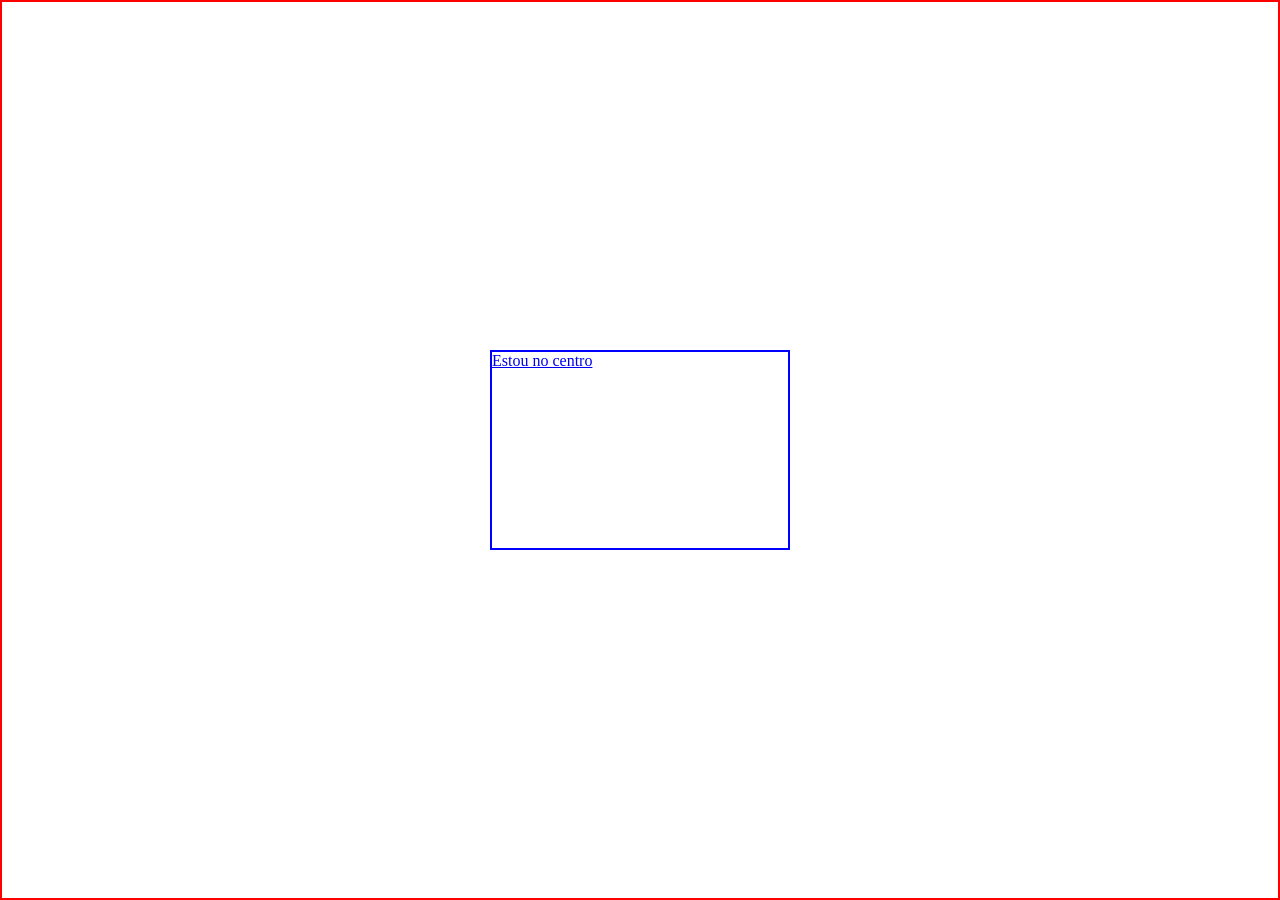
<file: index.html>
<!DOCTYPE html>
<html lang="pt-br">
<head>
    <meta charset="UTF-8">
    <meta name="viewport" content="width=device-width, initial-scale=1.0">
    <title>DisplayFlex</title>
    <link rel="stylesheet" href="./style.css">
</head>
<body>
   
    <header>
        <a href="./parte2.html">Estou no centro</a>
    </header>
</body>
</html>
</file>
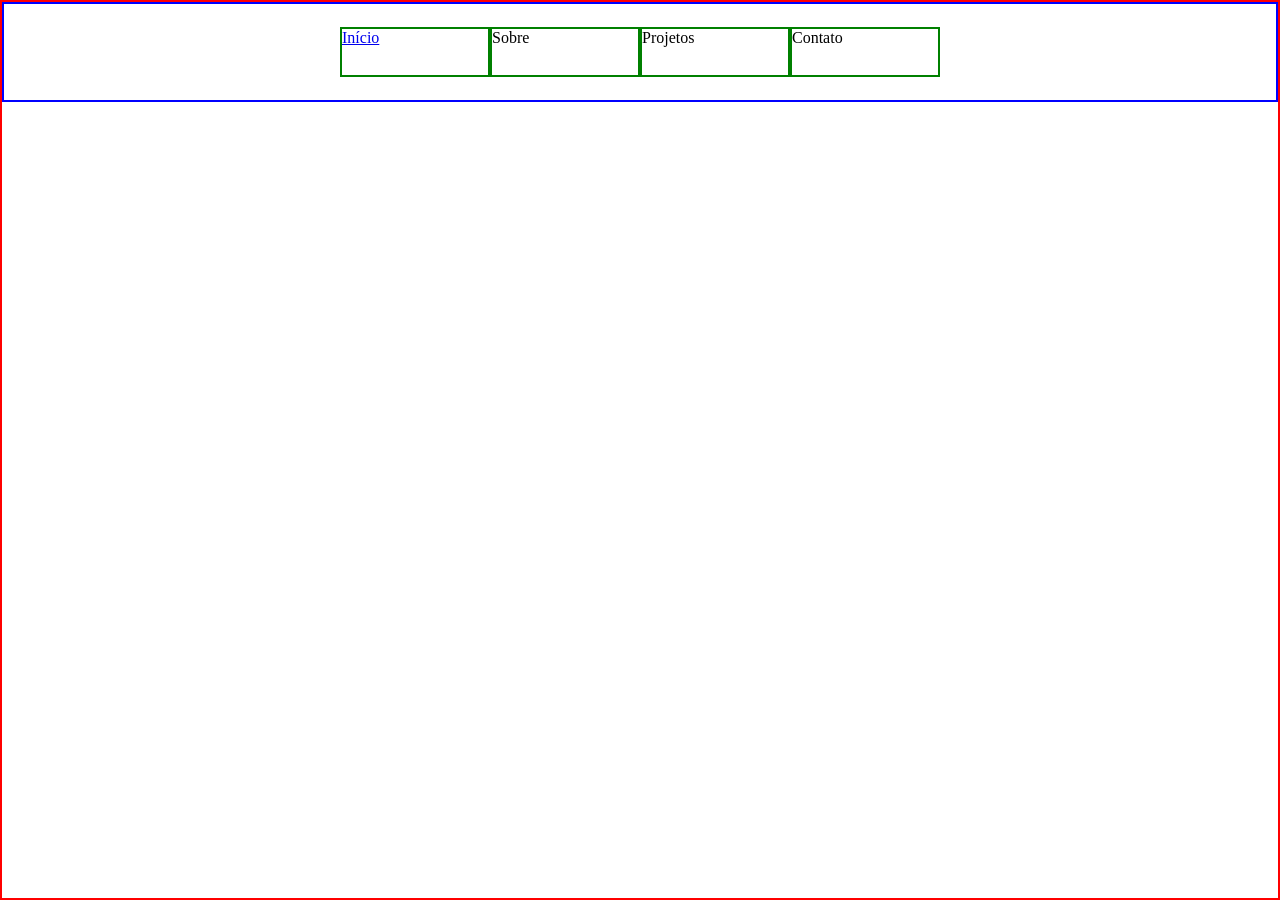
<file: parte2.html>
<!DOCTYPE html>
<html lang="pt-br">
<head>
    <meta charset="UTF-8">
    <meta name="viewport" content="width=device-width, initial-scale=1.0">
    <title>Parte 2</title>
    <link rel="stylesheet" href="parte2.css">
</head>
<body>
    
    <header>
            <div>
                 <a href="./parte3.html"><P>Início</P></a>
            </div>
            <div> 
                <p>Sobre</p>
            </div>
            <div>
                <p>Projetos</p>
            </div>
            <div>
                <p>Contato</p>
            </div>
    </header>
</body>
</html>
</file>
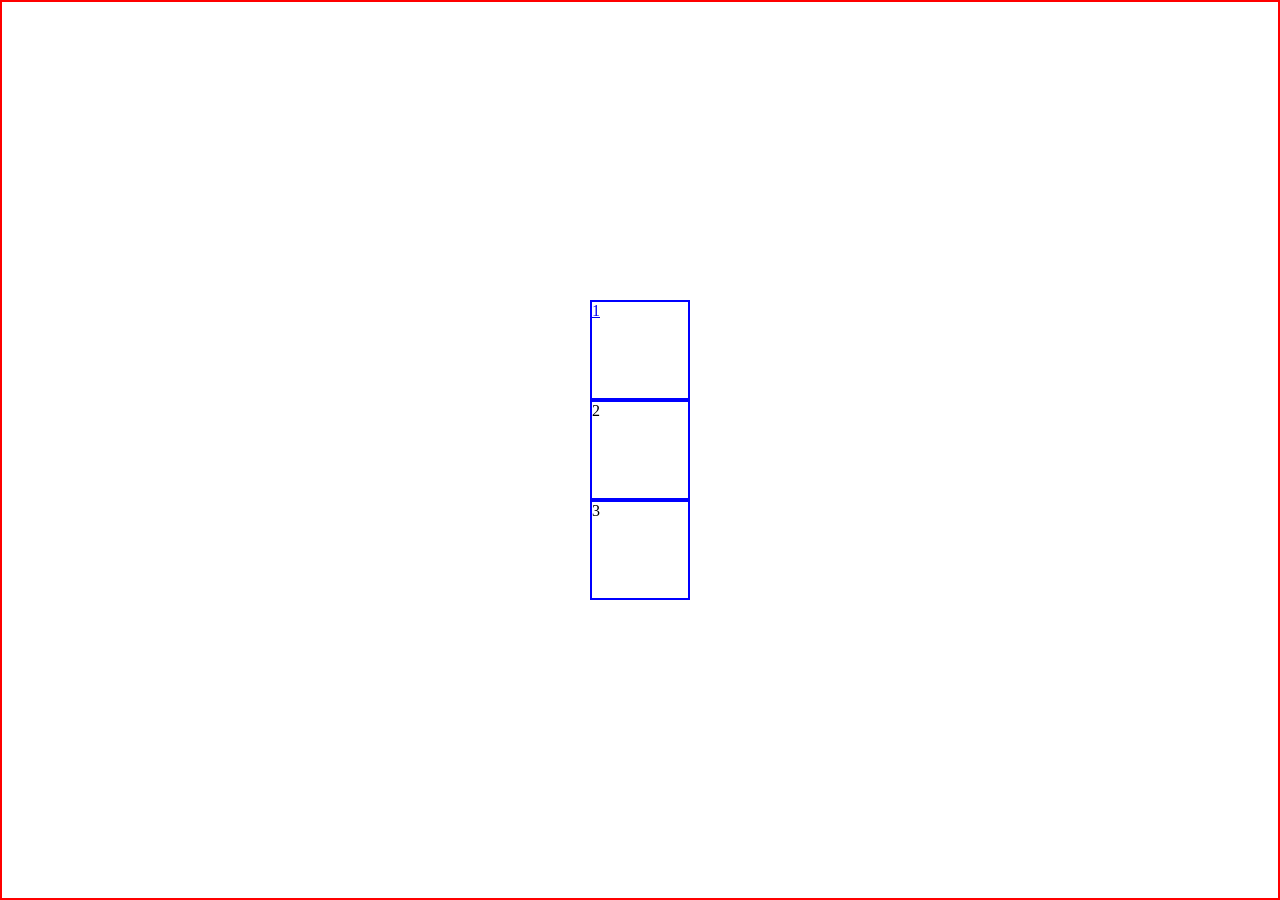
<file: parte3.html>
<!DOCTYPE html>
<html lang="pt-br">
<head>
    <meta charset="UTF-8">
    <meta name="viewport" content="width=device-width, initial-scale=1.0">
    <title>Parte 3</title>
    <link rel="stylesheet" href="parte3.css">
</head>
<body>
    
    <header>
            <div>
                <a href="./parte4.html">1</a>
            </div>
            <div>
                <p>2</p>
            </div>
            <div>
                <p>3</p>
            </div>
    </header>
</body>
</html>
</file>
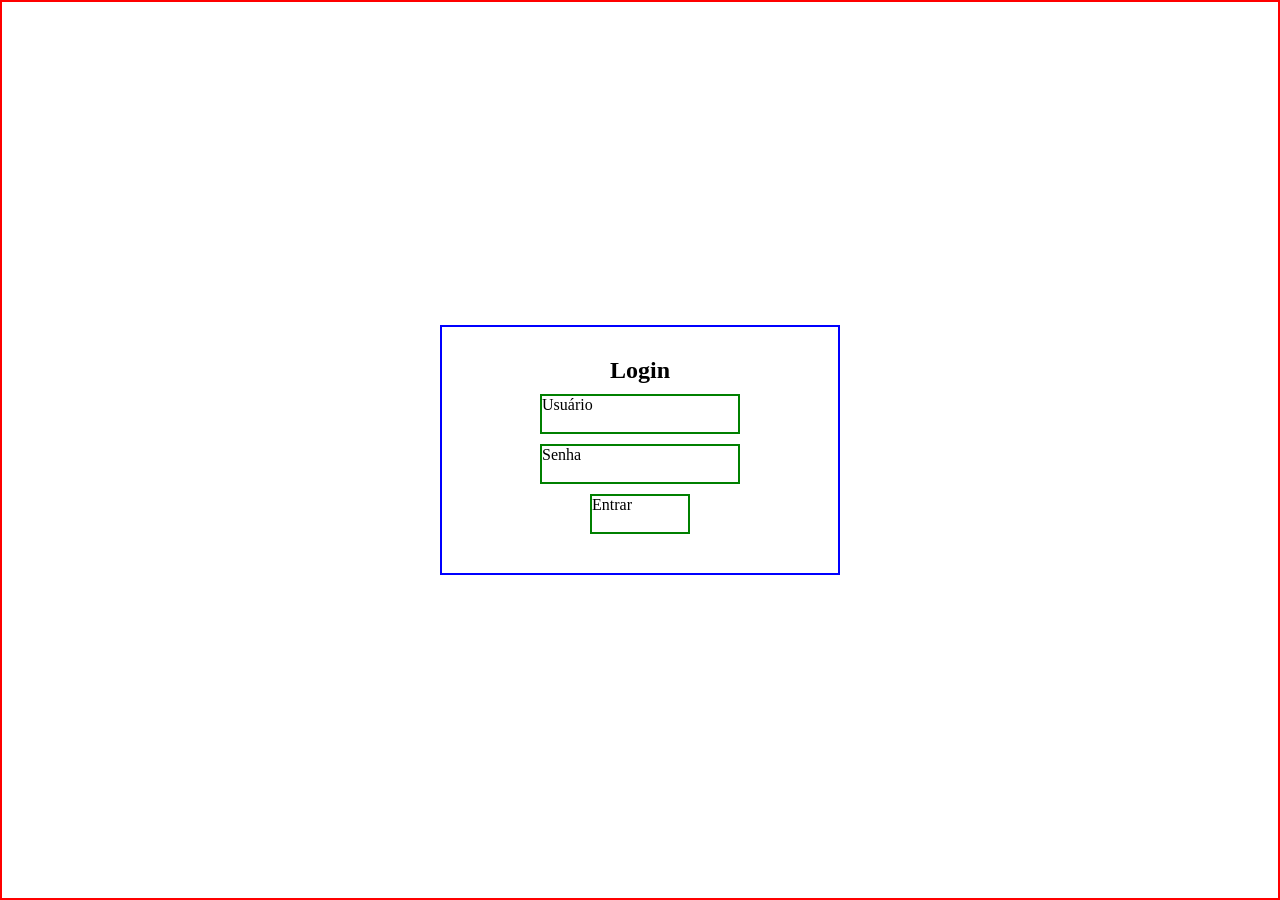
<file: parte4.html>
<!DOCTYPE html>
<html lang="pt-br">
<head>
    <meta charset="UTF-8">
    <meta name="viewport" content="width=device-width, initial-scale=1.0">
    <link rel="stylesheet" href="parte4.css">
    <title>Parte 4</title>
</head>
<body>
  
    <header>
        <h2>Login</h2>
    <main>
        <div>
            <p>Usuário</p>
        </div>
        <div>
            <p>Senha</p>
        </div>
        <div class="entrar">
            <p>Entrar</p>
        </div>
    </main>
    </header>
</body>
</html>
</file>
<file: style.css>
* {
    margin: 0;
    padding: 0;
    box-sizing: border-box;
}

body {
    height: 100vh;
    border: 2px solid red;
    display: flex;
    justify-content: center;
    align-items: center;
}

header {
    border: 2px solid blue;
    width: 300px;
    height: 200px;
    margin-inline: auto;
}
</file>
<file: parte2.css>
* {
    margin: 0;
    padding: 0;
    box-sizing: border-box;
}

body {
    height: 100vh;
    border: 2px solid red;
    display: flex;
}

header {
    border: 2px solid blue;
    width: 2000px;
    height: 100px;
    display: flex;
    justify-content: center;
    align-items: center;
}

div {
    border: 2px solid green;
    width: 150px;
    height: 50px;
    display: inline-block;
    justify-content: center;
    align-items: center;
}
</file>
<file: parte3.css>
* {
    margin: 0;
    padding: 0;
    box-sizing: border-box;
}

body {
    height: 100vh;
    border: 2px solid red;
    display: flex;
    justify-content: center;
    align-items: center;
}

header {
    display: flex;
    flex-direction: column;
}

div {
    border: 2px solid blue;
    width: 100px;
    height: 100px;
}
</file>
<file: parte4.css>
* {
    margin: 0;
    padding: 0;
    box-sizing: border-box;
}

body {
    height: 100vh;
    border: 2px solid red;
    display: flex;
    justify-content: center;
    align-items: center;
}

header {
    display: flex;
    flex-direction: column;
    border: 2px solid blue;
    width: 400px;
    height: 250px;
    justify-content: center;
    align-items: center;
}

div{
    border: 2px solid green;
    width: 200px;
    height: 40px;
    margin: 10px;
}

.entrar{
    border: 2px solid green;
    width: 100px;
    height: 40px;
    margin: 10px;
    text-align: justify;
    margin-inline: auto;
}
</file>
